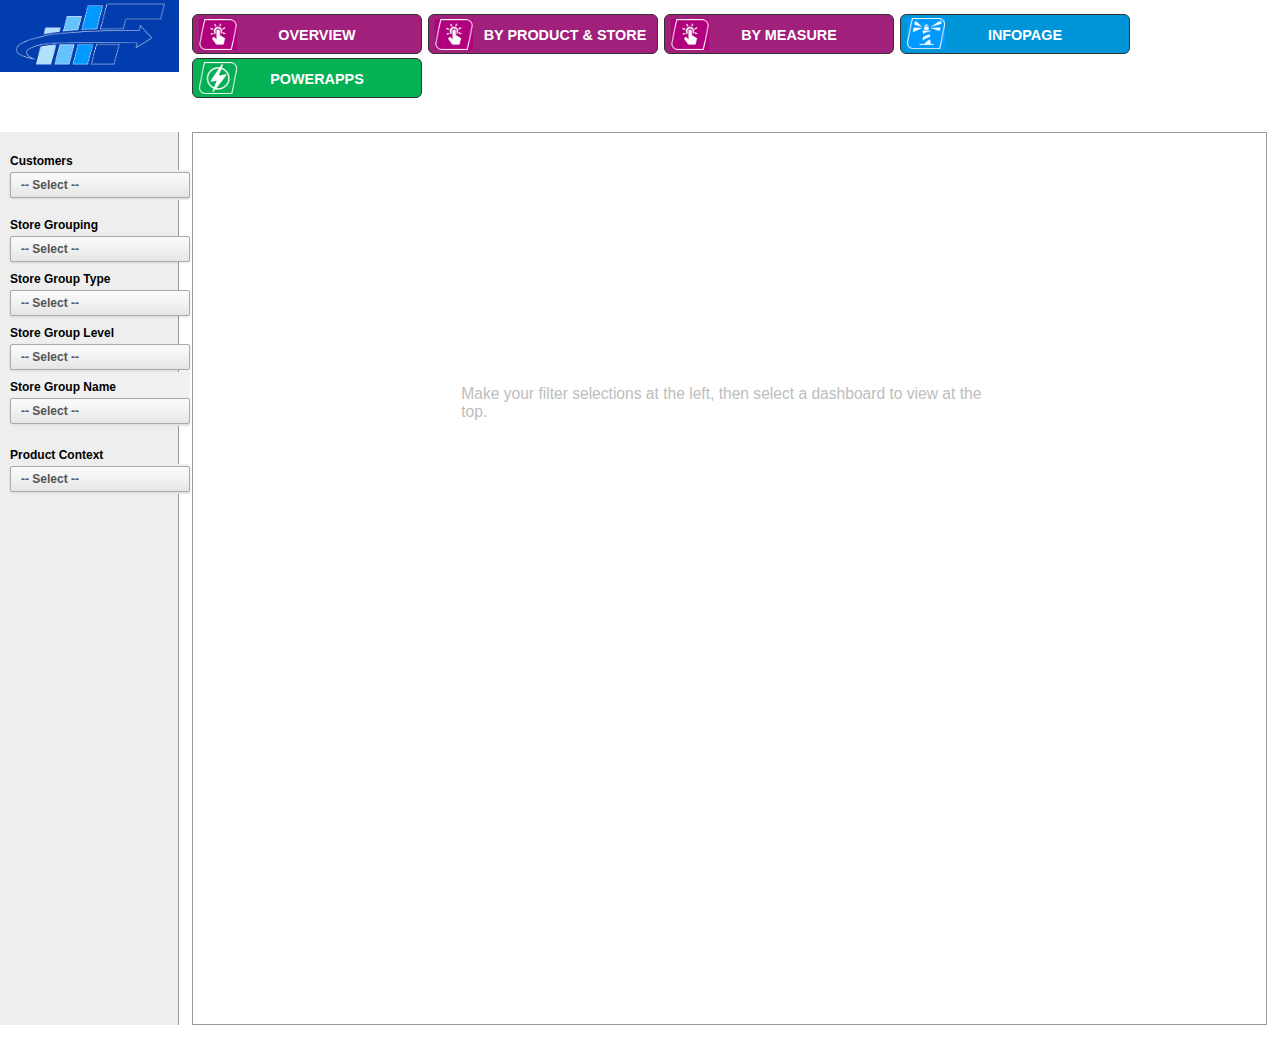
<file: fastmart/index.html>
<!DOCTYPE html>
<html>
	<head>
		<meta charset="utf-8" />
		<title>Looker FastMart Demo</title>
		<meta name="keywords" content="" />
		<meta name="description" content="" />
		<meta name="copyright" content="Looker Data Sciences, Inc." />
		<script src="https://ajax.googleapis.com/ajax/libs/jquery/3.3.1/jquery.min.js"></script>	
		<script src="js/jquery-select.js"></script>
		<script src="js/multiselect.js"></script>
		<link rel="stylesheet" href="css/fastmart.css" type="text/css" />
	</head>

<body>

<div class="grid-container">

	<div class="top-left" id="top-left">
		<a href="login.html" title="Logout"><img src="images/fastmart-f-only.gif" width="160" /></a>
	</div>

	<div class="top-header">
		<div class="row">
			<div class="left"><div class="label" id="overview"><a target="iframe_a" href="https://35.227.249.152/embed/dashboards/11">Overview</a></div></div>
			<div class="left"><div class="label" id="product-and-store"><a target="iframe_a" href="https://35.227.249.152/embed/dashboards/24"><span>By Product & Store</span></a></div></div>
			<div class="left"><div class="label" id="measure-year-ago"><a target="iframe_a" href="https://35.227.249.152/embed/dashboards/17">By Measure</a></div></div>
			<div class="left"><div class="label" id="infopage"><a target="iframe_a" href="https://35.227.249.152/embed/explore/fastmart/fast_mart?qid=HDKwiqZ482xioCmvLEle1h&toggle=fil,vis">InfoPage</a></div></div>
			<div class="left"><div class="label" id="powerapps"><a target="iframe_a" href="https://35.227.249.152/embed/dashboards/20">PowerApps</a></div></div>
		</div>
	</div>

	<div class="sidebar-left">

		<form id="form-products" action="">
		
			<div class="customer">
				<p>Customers</p>
				<div class="multiselect">
					<div class="selectBox" onclick="showCheckboxes1()">
						<select>
							<option>-- Select --</option>
						</select>
						<div class="overSelect"></div>
					</div>
					<div id="checkboxes1">
						<label for="cust-cvs-us"><input type="checkbox" class="customer-sel" name="cust-cvs-us" value="1"/>CVS US</label>
						<label for="cust-demo-us"><input type="checkbox" class="customer-sel" name="cust-demo-us" value="1"/>Demo Customer US</label>
						<label for="cust-dohle-de"><input type="checkbox" class="customer-sel" name="cust-dohle-de" value="1"/>Dohle DE</label>
						<label for="cust-edeka-de"><input type="checkbox" class="customer-sel" name="cust-edeka-de" value="1"/>Edeka DE</label>
						<label for="cust-tengel-de"><input type="checkbox" class="customer-sel" name="cust-tengel-de" value="1"/>Tengelmann DE</label>
						<label for="cust-uniprix"><input type="checkbox" class="customer-sel" name="cust-uniprix-ca" value="1"/>Uniprix CA</label>
						<label for="cust-walmart-ca"><input type="checkbox" class="customer-sel" name="cust-walmart-ca" value="1"/>Walmart CA</label>
						<label for="cust-walmart-us"><input type="checkbox" class="customer-sel" name="cust-walmart-us" value="1"/>Walmart US</label>
						<label for="cust-wasgau-de"><input type="checkbox" class="customer-sel" name="cust-wasgau-de" value="1"/>Wasgau DE</label>
					</div>
				</div>
			</div>

	 		<div class="storegroups">
				<label for="type">Store Grouping</label>
				<select name="type" id="type">
					<option value="type-none">-- Select --</option>
					<option value="type-store-group">Store Group</option>
					<option value="type-total-retailer">Total Retailer</option>
				</select>
				<label for="level">Store Group Type</label>
				<select name="level" id="level">
					<option value="level-none">-- Select --</option>
				</select>
				<label for="geo">Store Group Level</label>
				<select name="geo" id="geo">
					<option value="geo-none">-- Select --</option>
				</select>
				<div id="select-sec-geo">
					<div class="multiselect">
						<div class="selectBox" onclick="showCheckboxes6()">
							<label for="store-name">Store Group Name</label>
							<select name="store-name">
								<option value="11">-- Select --</option>
							</select>
							<div class="overSelect"></div>
						</div>
						<div id="checkboxes6">
							<label for="store-11"><input type="checkbox" name="store-11" value="11" CHECKED/>Control Store</label>
							<label for="store-12"><input type="checkbox" name="store-12" value="12" CHECKED/>Impact Store</label>
							<label for="store-13"><input type="checkbox" name="store-13" value="13" CHECKED/>Test Store</label>
						</div>
					</div>
				</div>
			</div>

			<div class="customer">
				<p>Product Context</p>
				<div class="multiselect">
					<div class="selectBox" onclick="showCheckboxes2()">
						<select>
							<option value="sel-none">-- Select --</option>
						</select>
						<div class="overSelect"></div>
					</div>
					<div id="checkboxes2">
						<label for="sel-sector"><input type="checkbox" name="sel-sector" value="1"/>Sector</label>
						<label for="sel-cat"><input type="checkbox" name="sel-cat" value="1"/>Category</label>
						<label for="sel-brand"><input type="checkbox" name="sel-brand" value="1"/>Brand</label>
					</div>
				</div>
			</div>

			<div class="prodhier">
				<div id="select-sec1">
					<div class="multiselect">
						<div class="selectBox" onclick="showCheckboxes3()">
							<select>
								<option value="sec1-none">Sector</option>
							</select>
							<div class="overSelect"></div>
						</div>
						<div id="checkboxes3">
							<label for="sec1-bc"><input type="checkbox" name="sec1-bc" value="1" CHECKED/>BC</label>
							<label for="sec1-hhc"><input type="checkbox" name="sec1-hhc" value="1" CHECKED/>HHC</label>
						</div>
					</div>
				</div>
				<div id="select-hier1">
					<div class="multiselect">
						<div class="selectBox" onclick="showCheckboxes4()">
							<select name="" id='hier1'>
								<option value="hier1-none">Category</option>
							</select>
							<div class="overSelect"></div>
						</div>
						<div id="checkboxes4">
							<label for="hier1-bs"><input type="checkbox" name="hier1-bs" value="1" CHECKED/>Bar Soap</label>
							<label for="hier1-bt"><input type="checkbox" name="hier1-bt" value="1" CHECKED/>Bath Tissue</label>
							<label for="hier1-bw"><input type="checkbox" name="hier1-bw" value="1" CHECKED/>Body Wash</label>
							<label for="hier1-ft"><input type="checkbox" name="hier1-ft" value="1" CHECKED/>Facial Tissue</label>
							<label for="hier1-hl"><input type="checkbox" name="hier1-hl" value="1" CHECKED/>Hand Liquids</label>
							<label for="hier1-np"><input type="checkbox" name="hier1-np" value="1" CHECKED/>Napkins</label>
							<label for="hier1-pt"><input type="checkbox" name="hier1-pt" value="1" CHECKED/>Paper Towels</label>
						</div>
					</div>
				</div>
				<div id="select-hier2">
					<div class="multiselect">
						<div class="selectBox" onclick="showCheckboxes5()">
							<select name="" id='hier2'>
								<option value="hier2-none">Brand</option>
							</select>
							<div class="overSelect"></div>
						</div>
						<div id="checkboxes5">
							<label for="hier2-bounty"><input type="checkbox" name="hier2-bounty" value="1" CHECKED/>Bounty</label>
							<label for="hier2-camay"><input type="checkbox" name="hier2-camay" value="1" CHECKED/>Camay</label>
							<label for="hier2-charmin"><input type="checkbox" name="hier2-charmin" value="1" CHECKED/>Charmin</label>
							<label for="hier2-gilette"><input type="checkbox" name="hier2-gilette" value="1" CHECKED/>Gilette</label>
							<label for="hier2-herbalessences"><input type="checkbox" name="hier2-herbalessences" value="1" CHECKED/>Herbal Essences</label>
							<label for="hier2-ivory"><input type="checkbox" name="hier2-ivory" value="1" CHECKED/>Ivory</label>
							<label for="hier2-olay"><input type="checkbox" name="hier2-olay" value="1" CHECKED/>Olay</label>
							<label for="hier2-oldspice"><input type="checkbox" name="hier2-oldspice" value="1" CHECKED/>Old Spice</label>
							<label for="hier2-puffs"><input type="checkbox" name="hier2-puffs" value="1" CHECKED/>Puffs</label>
							<label for="hier2-safeguard"><input type="checkbox" name="hier2-safeguard" value="1" CHECKED/>Safeguard</label>
						</div>
					</div>
				</div>
			</div>
		</form>
<!--
			<div class="prodhier" id="prodhier2" style="display:none;">
				<p>Products (2)</p>
				<div id="select-sec2">
					<select name="sec2" id="sec2">
						<option value="sec2-none">-- Sector --</option>
						<option value="sec2-bh">BH</option>
						<option value="sec2-hhc">HHC</option>
					</select>
				</div>
				<div id="select-hier3">
					<select name="hier3" id="hier3">
						<option value="hier3-none">-- Category --</option>
						<option value="hier3-bs">Bar Soap</option>
						<option value="hier3-bt">Bath Tissue</option>
						<option value="hier3-bw">Body Wash</option>
						<option value="hier3-ft">Facial Tissue</option>
						<option value="hier3-hl">Hand Liquids</option>
						<option value="hier3-np">Napkins</option>
						<option value="hier3-pt">Paper Towels</option>
					</select>
				</div>
				<div id="select-hier4">
					<select name="hier4" id="hier4">
						<option value="hier4-none">-- Brand --</option>
						<option value="hier4-bounty">Bounty</option>
						<option value="hier4-camay">Camay</option>
						<option value="hier4-charmin">Charmin</option>
						<option value="hier4-gilette">Gilette</option>
						<option value="hier4-herbalessences">Herbal Essences</option>
						<option value="hier4-ivory">Ivory</option>
						<option value="hier4-olay">Olay</option>
						<option value="hier4-oldspice">Old Spice</option>
						<option value="hier4-puffs">Puffs</option>
						<option value="hier4-safeguard">Safeguard</option>
					</select>
				</div>
			</form>
			<input type="button" name="add" value="+" onclick="showDiv()" /><input type="button" name="subtract" value="-" onclick="hideDiv()" />
		</div>
	
-->
	</div>
	<div class="center-embed">
		<div id="center-data-note" class="center-data-note"><p></p></div>
		<iframe frameborder="0" src="placeholder.html" name="iframe_a"></iframe>
	</div>
	
	<div class="sidebar-right">&nbsp;</div>

</div>

</body>
</html>
</file>
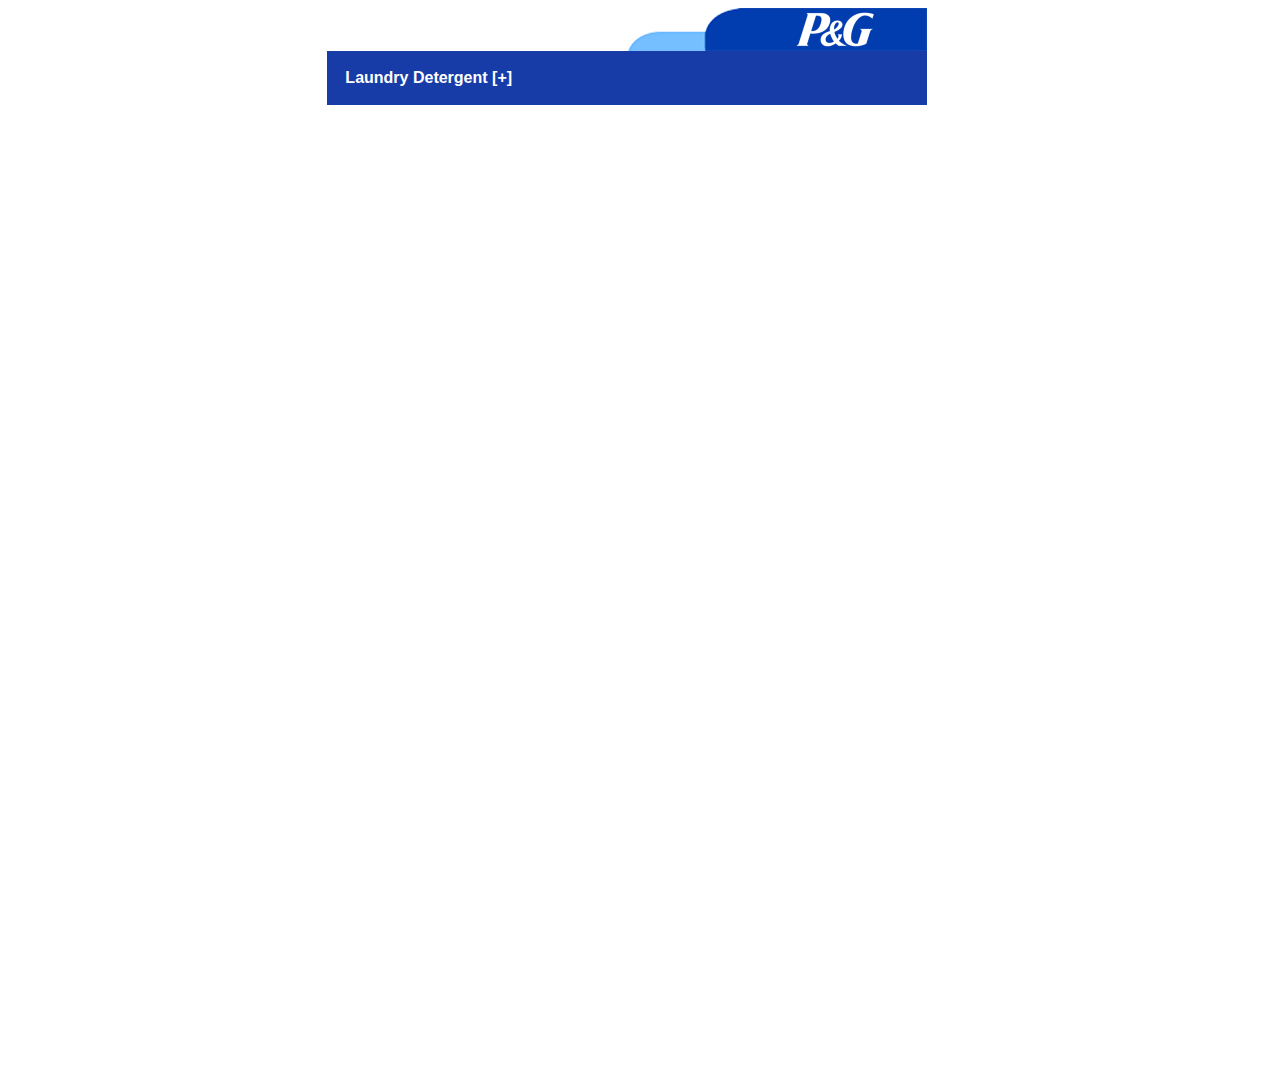
<file: tradepanel/index.html>
<!DOCTYPE html>
<html>
	<head>
		<meta charset="utf-8" />
		<title>Looker TradePanel Demo</title>
		<meta name="keywords" content="" />
		<meta name="description" content="" />
		<meta name="copyright" content="Looker Data Sciences, Inc." />
		<meta name="viewport" content="width=device-width, initial-scale=1">
		<link rel="stylesheet" type="text/css" href="css/tradepanel.css">
		<script src="https://ajax.googleapis.com/ajax/libs/jquery/3.3.1/jquery.min.js"></script>
		<script src="js/jquery-collapse.js"></script>
	</head>
<body>

<div class="container">
<table cellspacing="0" cellpadding="0" class="main">
	<tr>
		<td width="50%"></td>
		<td class="bottom" width="50%"><img width="300" src="images/tradepanel-logo.gif" />
	</tr>
	<tr>
		<td colspan="2">
			<div id="box">
				<div class="open">Laundry Detergent [+]</div>
				<div class="showpanel">
					<table cellspacing="0" cellpadding="0" class="hierarchy">
						<tr><td class="struct-cd">DIP_H1</td>
							<td class="link">
								<a class="tooltips" href="#">
									<img src="images/dashboard-icon.gif" width="25"><span>View Dashboard for DIP_H1</span></a>
								</td>
							<td class="link">
								<a class="tooltips" href="#">
									<img src="images/explore-icon.gif" width="25"><span>Explore Data for DIP_H1</span></a>
								</td></tr>
						<tr><td class="struct-cd">LDT_H1</td>
							<td class="link">
								<a class="tooltips" href="https://35.227.249.152/embed/dashboards/9" target="iframe_a">
									<img src="images/dashboard-icon.gif" width="25"><span>View Dashboard for LDT_H1</span></a>
								</td>
							<td class="link">
								<a class="tooltips" href="https://35.227.249.152/embed/explore/tradepanel_model/ldt_h1" target="iframe_a">
									<img src="images/explore-icon.gif" width="25"><span>Explore Data for LDT_H1</span></a>
								</td></tr>
						<tr><td class="struct-cd">LDT_H2</td>
							<td class="link">
								<a class="tooltips" href="#">
									<img src="images/dashboard-icon.gif" width="25"><span>View Dashboard for LDT_H2</span></a>
								</td>
							<td class="link">
								<a class="tooltips" href="#">
									<img src="images/explore-icon.gif" width="25"><span>Explore Data for LDT_H2</span></a>
								</td></tr>
						<tr><td class="struct-cd">LDT_H3</td>
							<td class="link">
								<a class="tooltips" href="https://35.227.249.152/embed/dashboards/10" target="iframe_a">
									<img src="images/dashboard-icon.gif" width="25"><span>View Dashboard for LDT_H3</span></a>
								</td>
							<td class="link">
								<a class="tooltips" href="https://35.227.249.152/embed/explore/tradepanel_model/ldt_h3" target="iframe_a">
									<img src="images/explore-icon.gif" width="25"><span>Explore Data for LDT_H3</span></a>
								</td></tr>
						<tr><td class="struct-cd">LDT_H4</td>
							<td class="link">
								<a class="tooltips" href="#">
									<img src="images/dashboard-icon.gif" width="25"><span>View Dashboard for LDT_H4</span></a>
								</td>
							<td class="link">
								<a class="tooltips" href="#">
									<img src="images/explore-icon.gif" width="25"><span>Explore Data for LDT_H4</span></a>
								</td></tr>
						<tr><td class="struct-cd">LDT_H5</td>
							<td class="link">
								<a class="tooltips" href="#">
									<img src="images/dashboard-icon.gif" width="25"><span>View Dashboard for LDT_H5</span></a>
								</td>
							<td class="link">
								<a class="tooltips" href="#">
									<img src="images/explore-icon.gif" width="25"><span>Explore Data for LDT_H5</span></a>
								</td></tr>
						<tr><td class="struct-cd">LDT_H6</td>
							<td class="link">
								<a class="tooltips" href="#">
									<img src="images/dashboard-icon.gif" width="25"><span>View Dashboard for LDT_H6</span></a>
								</td>
							<td class="link">
								<a class="tooltips" href="#">
									<img src="images/explore-icon.gif" width="25"><span>Explore Data for LDT_H6</span></a>
								</td></tr>
						<tr><td class="struct-cd">LDT_H7</td>
							<td class="link">
								<a class="tooltips" href="#">
									<img src="images/dashboard-icon.gif" width="25"><span>View Dashboard for LDT_H7</span></a>
								</td>
							<td class="link">
								<a class="tooltips" href="#">
									<img src="images/explore-icon.gif" width="25"><span>Explore Data for LDT_H7</span></a>
								</td></tr>
						<tr><td class="struct-cd">LDT_H17</td>
							<td class="link">
								<a class="tooltips" href="#">
									<img src="images/dashboard-icon.gif" width="25"><span>View Dashboard for LDT_H17</span></a>
								</td>
							<td class="link">
								<a class="tooltips" href="#">
									<img src="images/explore-icon.gif" width="25"><span>Explore Data for LDT_H17</span></a>
								</td></tr>
					</table>
				</div>
			</div>
		</td>
	</tr>
</table>
</div>

<div class="resp-container">
	<iframe frameborder="0" src="about:blank" name="iframe_a"></iframe>
</div>

</body>
</html>
</file>
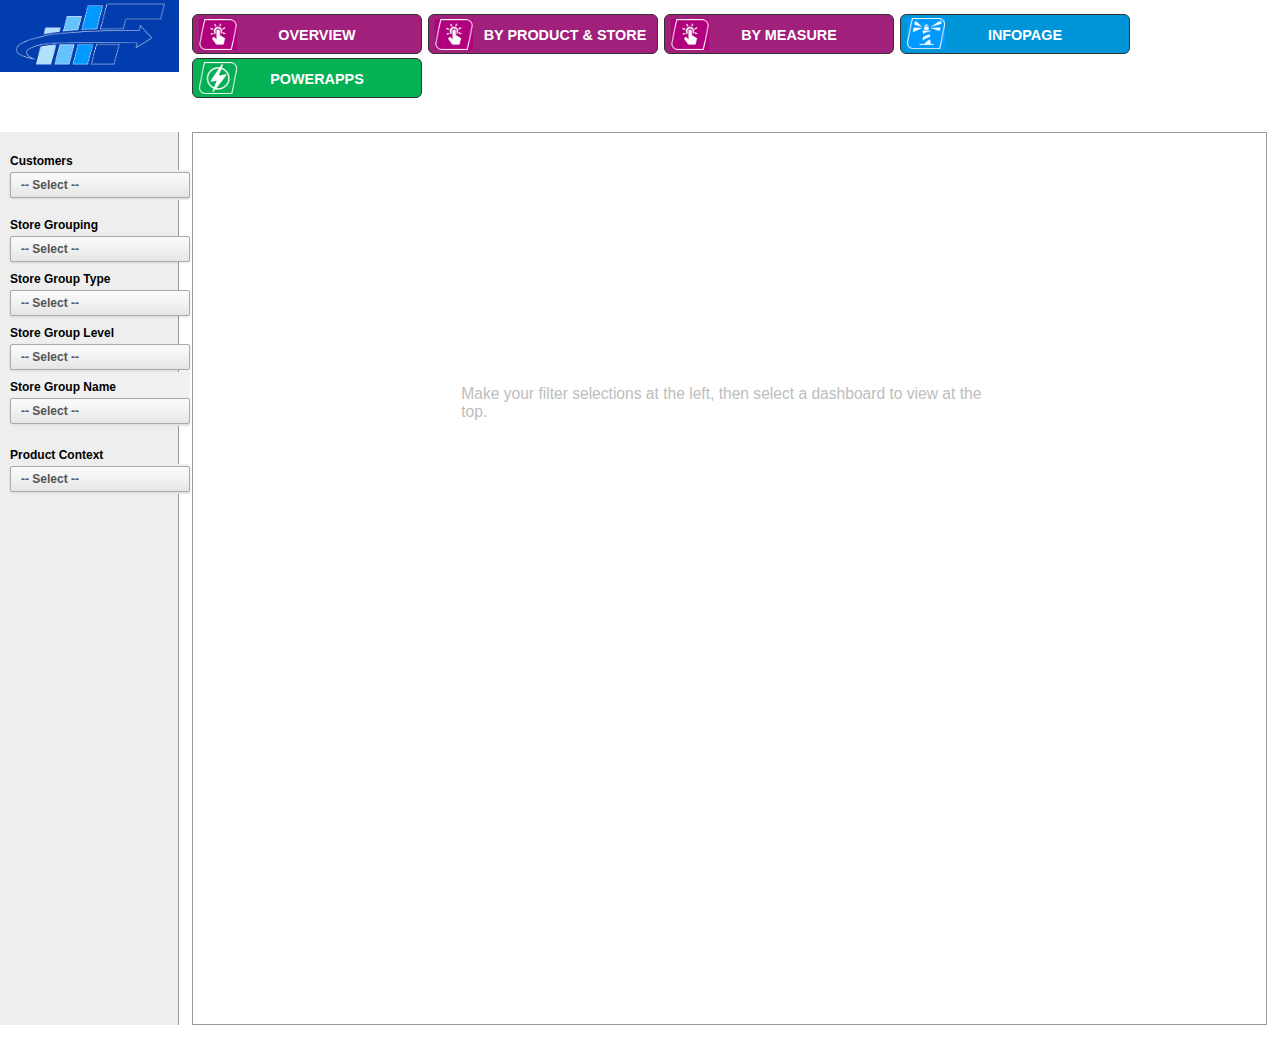
<file: fastmart/index-filtered.html>
<!DOCTYPE html>
<html>
	<head>
		<meta charset="utf-8" />
		<title>Looker FastMart Demo</title>
		<meta name="keywords" content="" />
		<meta name="description" content="" />
		<meta name="copyright" content="Looker Data Sciences, Inc." />
		<script src="https://ajax.googleapis.com/ajax/libs/jquery/3.3.1/jquery.min.js"></script>	
		<script src="js/jquery-select.js"></script>
		<script src="js/multiselect.js"></script>
		<link rel="stylesheet" href="css/fastmart.css" type="text/css" />
	</head>

<body>

<div class="grid-container">

	<div class="top-left" id="top-left">
		<a href="login.html" title="Logout"><img src="images/fastmart-f-only.gif" width="160" /></a>
	</div>

	<div class="top-header">
		<div class="row">
			<div class="left"><div class="label" id="overview"><a target="iframe_a" href="https://35.227.249.152/embed/dashboards/11">Overview</a></div></div>
			<div class="left"><div class="label" id="product-and-store"><a target="iframe_a" href="https://35.227.249.152/embed/dashboards/24"><span>By Product & Store</span></a></div></div>
			<div class="left"><div class="label" id="measure-year-ago"><a target="iframe_a" href="https://35.227.249.152/embed/dashboards/17">By Measure</a></div></div>
			<div class="left"><div class="label" id="infopage"><a target="iframe_a" href="https://35.227.249.152/embed/explore/fastmart/fast_mart?qid=HDKwiqZ482xioCmvLEle1h&toggle=fil,vis">InfoPage</a></div></div>
			<div class="left"><div class="label" id="powerapps"><a target="iframe_a" href="https://35.227.249.152/embed/dashboards/20">PowerApps</a></div></div>
		</div>
	</div>

	<div class="sidebar-left">

		<form id="form-products" action="">
		
			<div class="customer">
				<p>Customers</p>
				<div class="multiselect">
					<div class="selectBox" onclick="showCheckboxes1()">
						<select>
							<option>-- Select --</option>
						</select>
						<div class="overSelect"></div>
					</div>
					<div id="checkboxes1">
						<label for="cust-walmart-us"><input type="checkbox" class="customer-sel" name="cust-walmart-us" value="1"/>Walmart US</label>
					</div>
				</div>
			</div>

	 		<div class="storegroups">
				<label for="type">Store Grouping</label>
				<select name="type" id="type">
					<option value="type-none">-- Select --</option>
					<option value="type-store-group">Store Group</option>
					<option value="type-total-retailer">Total Retailer</option>
				</select>
				<label for="level">Store Group Type</label>
				<select name="level" id="level">
					<option value="level-none">-- Select --</option>
				</select>
				<label for="geo">Store Group Level</label>
				<select name="geo" id="geo">
					<option value="geo-none">-- Select --</option>
				</select>
				<div id="select-sec-geo">
					<div class="multiselect">
						<div class="selectBox" onclick="showCheckboxes6()">
							<label for="store-name">Store Group Name</label>
							<select name="store-name">
								<option value="11">-- Select --</option>
							</select>
							<div class="overSelect"></div>
						</div>
						<div id="checkboxes6">
							<label for="store-11"><input type="checkbox" name="store-11" value="11" CHECKED/>Control Store</label>
							<label for="store-12"><input type="checkbox" name="store-12" value="12" CHECKED/>Impact Store</label>
							<label for="store-13"><input type="checkbox" name="store-13" value="13" CHECKED/>Test Store</label>
						</div>
					</div>
				</div>
			</div>

			<div class="customer">
				<p>Product Context</p>
				<div class="multiselect">
					<div class="selectBox" onclick="showCheckboxes2()">
						<select>
							<option value="sel-none">-- Select --</option>
						</select>
						<div class="overSelect"></div>
					</div>
					<div id="checkboxes2">
						<label for="sel-sector"><input type="checkbox" name="sel-sector" value="1"/>Sector</label>
						<label for="sel-cat"><input type="checkbox" name="sel-cat" value="1"/>Category</label>
						<label for="sel-brand"><input type="checkbox" name="sel-brand" value="1"/>Brand</label>
					</div>
				</div>
			</div>

			<div class="prodhier">
				<div id="select-sec1">
					<div class="multiselect">
						<div class="selectBox" onclick="showCheckboxes3()">
							<select>
								<option value="sec1-none">Sector</option>
							</select>
							<div class="overSelect"></div>
						</div>
						<div id="checkboxes3">
							<label for="sec1-bc"><input type="checkbox" name="sec1-bc" value="1" CHECKED/>BC</label>
							<label for="sec1-hhc"><input type="checkbox" name="sec1-hhc" value="1" CHECKED/>HHC</label>
						</div>
					</div>
				</div>
				<div id="select-hier1">
					<div class="multiselect">
						<div class="selectBox" onclick="showCheckboxes4()">
							<select name="" id='hier1'>
								<option value="hier1-none">Category</option>
							</select>
							<div class="overSelect"></div>
						</div>
						<div id="checkboxes4">
							<label for="hier1-bs"><input type="checkbox" name="hier1-bs" value="1" CHECKED/>Bar Soap</label>
							<label for="hier1-bt"><input type="checkbox" name="hier1-bt" value="1" CHECKED/>Bath Tissue</label>
							<label for="hier1-bw"><input type="checkbox" name="hier1-bw" value="1" CHECKED/>Body Wash</label>
							<label for="hier1-ft"><input type="checkbox" name="hier1-ft" value="1" CHECKED/>Facial Tissue</label>
							<label for="hier1-hl"><input type="checkbox" name="hier1-hl" value="1" CHECKED/>Hand Liquids</label>
							<label for="hier1-np"><input type="checkbox" name="hier1-np" value="1" CHECKED/>Napkins</label>
							<label for="hier1-pt"><input type="checkbox" name="hier1-pt" value="1" CHECKED/>Paper Towels</label>
						</div>
					</div>
				</div>
				<div id="select-hier2">
					<div class="multiselect">
						<div class="selectBox" onclick="showCheckboxes5()">
							<select name="" id='hier2'>
								<option value="hier2-none">Brand</option>
							</select>
							<div class="overSelect"></div>
						</div>
						<div id="checkboxes5">
							<label for="hier2-bounty"><input type="checkbox" name="hier2-bounty" value="1" CHECKED/>Bounty</label>
							<label for="hier2-camay"><input type="checkbox" name="hier2-camay" value="1" CHECKED/>Camay</label>
							<label for="hier2-charmin"><input type="checkbox" name="hier2-charmin" value="1" CHECKED/>Charmin</label>
							<label for="hier2-gilette"><input type="checkbox" name="hier2-gilette" value="1" CHECKED/>Gilette</label>
							<label for="hier2-herbalessences"><input type="checkbox" name="hier2-herbalessences" value="1" CHECKED/>Herbal Essences</label>
							<label for="hier2-ivory"><input type="checkbox" name="hier2-ivory" value="1" CHECKED/>Ivory</label>
							<label for="hier2-olay"><input type="checkbox" name="hier2-olay" value="1" CHECKED/>Olay</label>
							<label for="hier2-oldspice"><input type="checkbox" name="hier2-oldspice" value="1" CHECKED/>Old Spice</label>
							<label for="hier2-puffs"><input type="checkbox" name="hier2-puffs" value="1" CHECKED/>Puffs</label>
							<label for="hier2-safeguard"><input type="checkbox" name="hier2-safeguard" value="1" CHECKED/>Safeguard</label>
						</div>
					</div>
				</div>
			</div>
		</form>
<!--
			<div class="prodhier" id="prodhier2" style="display:none;">
				<p>Products (2)</p>
				<div id="select-sec2">
					<select name="sec2" id="sec2">
						<option value="sec2-none">-- Sector --</option>
						<option value="sec2-bh">BH</option>
						<option value="sec2-hhc">HHC</option>
					</select>
				</div>
				<div id="select-hier3">
					<select name="hier3" id="hier3">
						<option value="hier3-none">-- Category --</option>
						<option value="hier3-bs">Bar Soap</option>
						<option value="hier3-bt">Bath Tissue</option>
						<option value="hier3-bw">Body Wash</option>
						<option value="hier3-ft">Facial Tissue</option>
						<option value="hier3-hl">Hand Liquids</option>
						<option value="hier3-np">Napkins</option>
						<option value="hier3-pt">Paper Towels</option>
					</select>
				</div>
				<div id="select-hier4">
					<select name="hier4" id="hier4">
						<option value="hier4-none">-- Brand --</option>
						<option value="hier4-bounty">Bounty</option>
						<option value="hier4-camay">Camay</option>
						<option value="hier4-charmin">Charmin</option>
						<option value="hier4-gilette">Gilette</option>
						<option value="hier4-herbalessences">Herbal Essences</option>
						<option value="hier4-ivory">Ivory</option>
						<option value="hier4-olay">Olay</option>
						<option value="hier4-oldspice">Old Spice</option>
						<option value="hier4-puffs">Puffs</option>
						<option value="hier4-safeguard">Safeguard</option>
					</select>
				</div>
			</form>
			<input type="button" name="add" value="+" onclick="showDiv()" /><input type="button" name="subtract" value="-" onclick="hideDiv()" />
		</div>
	
-->
	</div>
	<div class="center-embed">
		<div id="center-data-note" class="center-data-note"><p></p></div>
		<iframe frameborder="0" src="placeholder.html" name="iframe_a"></iframe>
	</div>
	
	<div class="sidebar-right">&nbsp;</div>

</div>

</body>
</html>
</file>
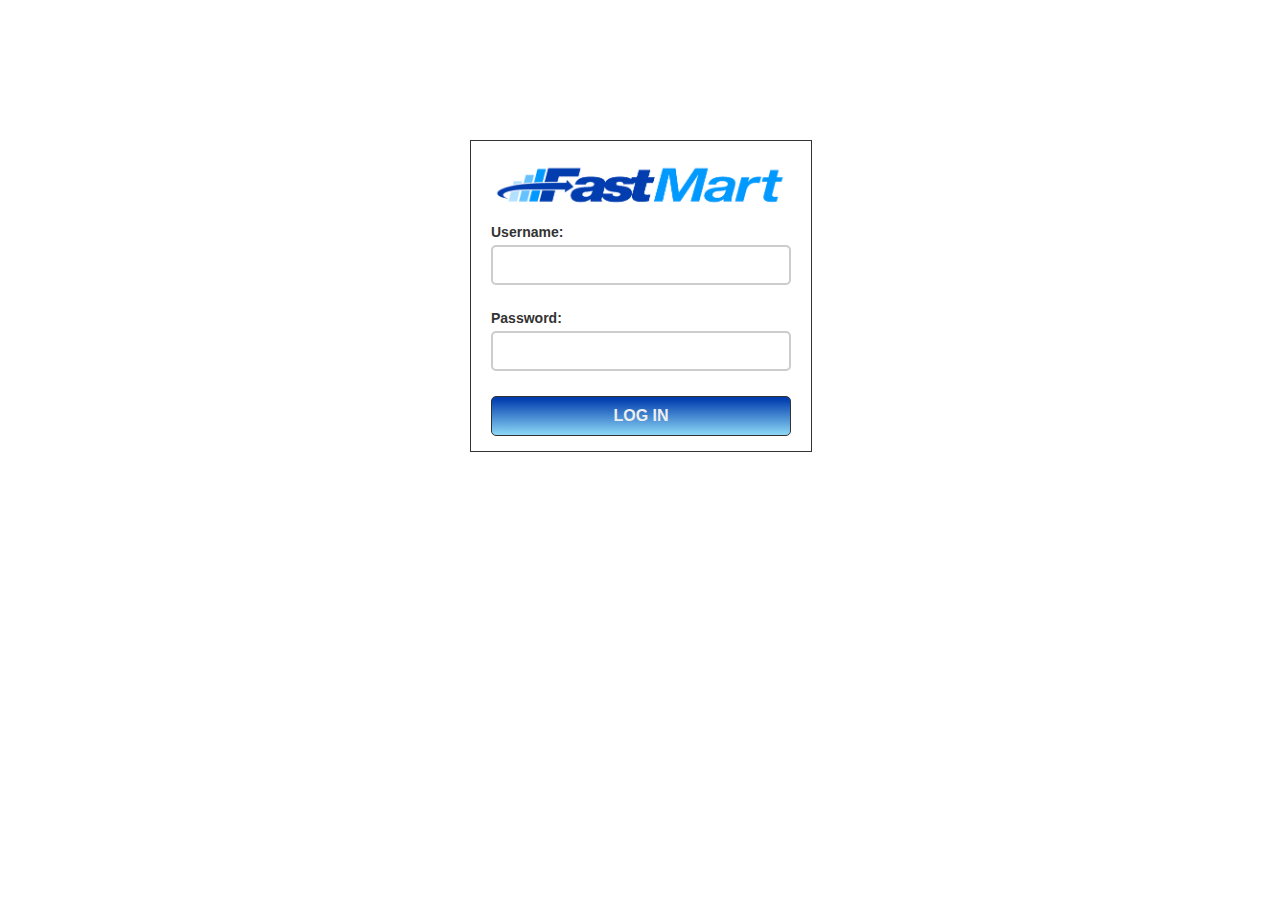
<file: fastmart/login.html>
<html>
	<head>
		<meta charset="utf-8" />
		<title>Looker FastMart Demo - Login</title>
		<meta name="keywords" content="" />
		<meta name="description" content="" />
		<meta name="copyright" content="Looker Data Sciences, Inc." />
		<link rel="stylesheet" href="css/login.css"/>
		<script src="js/login.js"></script>
	</head>
<body>
<div class="container">
	<div class="main">
		<div class="logo"><img src="images/fastmart-logo-white-mask.gif" width="300"/></div>
		<form id="form_id" method="post" name="myform">
			<label>Username:</label>
			<input type="text" name="username" id="username"/>
			<label>Password:</label>
			<input type="password" name="password" id="password"/>
			<input type="button" value="LOG IN" id="submit" onclick="validate()"/>
		</form>
	</div>
</div>
</body>
</html>
</file>
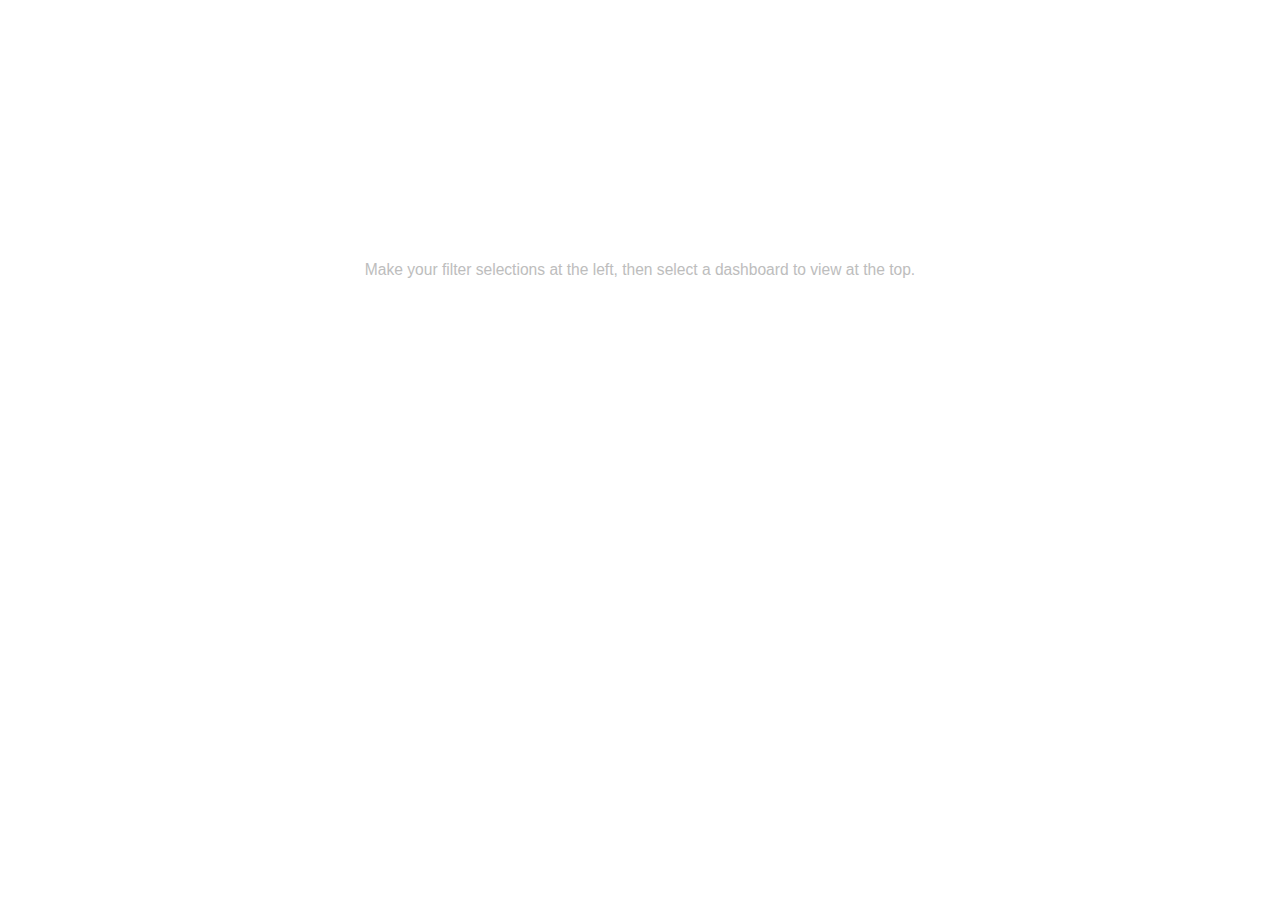
<file: fastmart/placeholder.html>
<!DOCTYPE html>
<html>
	<head>
		<meta charset="utf-8" />
		<title>Looker FastMart Demo</title>
		<meta name="keywords" content="" />
		<meta name="description" content="" />
		<meta name="copyright" content="Looker Data Sciences, Inc." />
	<link href="css/fastmart.css" rel="stylesheet">
	</head>

<body>

<div class="wrapper">
	<div class="placeholder">Make your filter selections at the left, then select a dashboard to view at the top.</div>
</div>

</body>
</html>
</file>
<file: fastmart/css/fastmart.css>
/*	

	P&G Color Palette

	Green #218503
	Light Green #9EA39D
	Dark Grey #383838
	P&G Blue #013DAF
	P&G Blue Lighter #0095d9
	P&G Blue Lightest #8dd8f5
	Yellow #F9C801
	EasyApps Purple #A1207B

*/


  /********************************/
 /* CSS for FastMart Demo Screen */
/********************************/

html, body, div, span, applet, object, iframe,
h1, h2, h3, h4, h5, h6, p, blockquote, pre,
a, abbr, acronym, address, big, cite, code,
del, dfn, em, img, ins, kbd, q, s, samp,
small, strike, strong, sub, sup, tt, var,
b, u, i, center,
dl, dt, dd, ol, ul, li,
fieldset, form, label, legend,
table, caption, tbody, tfoot, thead, tr, th, td,
article, aside, canvas, details, embed,
figure, figcaption, footer, header, hgroup,
menu, nav, output, ruby, section, summary,
time, mark, audio, video {
	margin: 0;
	padding: 0;
	border: 0;
	font-size: 100%;
	font: inherit;
	vertical-align: baseline;
}
/* HTML5 display-role reset for older browsers */
article, aside, details, figcaption, figure,
footer, header, hgroup, menu, nav, section {
	display: block;
}
body {
	line-height: 1;
}
ol, ul {
	list-style: none;
}
blockquote, q {
	quotes: none;
}
blockquote:before, blockquote:after,
q:before, q:after {
	content: '';
	content: none;
}
table {
	border-collapse: collapse;
	border-spacing: 0;
}

article, aside, details, figcaption, figure, footer, header, hgroup, main, nav, section, summary {
	display: block;
}
body {
	font: 12px/18px Arial, sans-serif;
}


  /*******************************/
 /* Main Screen Layout Sections */
/*******************************/

.grid-container {
	display: grid;
	height: 100%;
	grid-template-columns: 14% 84%;
	grid-template-rows: 12% 88%;
	grid-gap: 1% 1%;
	grid-template-areas: "top-left top-header top-right" "sidebar-left center-embed sidebar-right";
}

.top-left {
	grid-area: top-left;
	background-color: #013daf;
	height: 72px;
	text-align: center;
	color: #fff;
	font-size: 12px;
}

.top-header {
	grid-area: top-header;
}

.top-right {
	grid-area: top-right;
}

.center-embed {
	grid-area: center-embed;
	border: 1px solid #999;
}

.center-embed iframe {
	width: 100%;
	height: 900px;
	border: 0;
	left: 0;
	top: 0;
}

.center-data-note {
	position: absolute;
	float: left;
	display: block;
	z-index: 99;
	width: 200px;
	height: 24px;
	background: transparent;
	color: #333;
	font-size: 14px;
	font-weight: 600;
	padding: 14px 0 0 14px;
	border: none;
}

.sidebar-left {
	grid-area: sidebar-left;
	background-color: #eee;
	border-right: #999 solid 1px;
}

.sidebar-right {
	grid-area: sidebar-right;
}


  /**********************/
 /* Placeholder Center */
/**********************/
 
* { box-sizing: border-box; }

.wrapper > div {
	 color: #bdbdbd;
	font-size: 1.3em;
}

.wrapper {
	display: grid;
	grid-template-columns: repeat(4, 1fr);
	grid-auto-rows: 270px;
	grid-template-areas: 
		". a a ."
		". a a .";
}

.placeholder {
	grid-area: a;
	align-self: center;
	justify-self: center;
}


  /****************/
 /* Left Sidebar */
/***************/

.sidebar-left .storegroups, .prodhier {
	padding: 10px 0 0 10px;
	font-size: 1.0em;
}

.customer {
	padding: 10px 0 0 10px;
	font-size: 1.0em;
}

.sidebar-left p {
	font-weight: 600;
	padding: 10px 0 0 0;
}

.sidebar-left div.storegroups label {
	font-weight: 600;
	margin: 0;
	padding: 6px 0 0 0;
	display: block;
	clear: both;
}


  /************************/
 /* Form Element Styling */
/************************/

#select-sec1,
#select-hier1,
#select-hier2 {
	 display: none;
}

.multiselect {
	width: 180px;
	background: #f1f1f1;
}

.selectBox {
	position: relative;
}

.selectBox select {
	width: 100%;
	font-weight: 600;
}

.overSelect {
	position: absolute;
	left: 0;
	right: 0;
	top: 0;
	bottom: 0;
}

#checkboxes1,
#checkboxes2,
#checkboxes3,
#checkboxes4,
#checkboxes5,
#checkboxes6,
#checkboxes7 {
	display: none;
	border: 1px #999 solid;
}

#checkboxes1 label,
#checkboxes2 label,
#checkboxes3 label,
#checkboxes4 label,
#checkboxes5 label,
#checkboxes6 label,
#checkboxes7 label {
	display: block;
	font-weight: normal;
	margin: 0;
	padding: 0;
}

#checkboxes1 label:hover,
#checkboxes2 label:hover,
#checkboxes3 label:hover,
#checkboxes4 label:hover,
#checkboxes5 label:hover,
#checkboxes6 label:hover,
#checkboxes7 label:hover {
	background-color: #0095d9;
}

.customer select,
.prodhier select,
.storegroups select {
	-webkit-appearance: none;
	-webkit-border-radius: 2px;
	-webkit-box-shadow: 0px 1px 3px rgba(0, 0, 0, 0.1);
	-webkit-padding-end: 20px;
	-webkit-padding-start: 2px;
	-webkit-user-select: none;
	background-image: url(http://i62.tinypic.com/15xvbd5.png), -webkit-linear-gradient(#FAFAFA, #F4F4F4 40%, #E5E5E5);
	background-position: 97% center;
	background-repeat: no-repeat;
	border: 1px solid #AAA;
	color: #555;
	font-size: 1.0em;
	margin: 2px 0 2px 0;
	overflow: scroll;
	padding: 5px 10px;
	text-overflow: ellipsis;
	white-space: nowrap;
	width: 180px;
	font-weight: 600;
}


  /*************************/
 /* Top Dashboard Buttons */
/*************************/

.left {
	float: left;
	border: 1px solid #333;
	border-radius: 6px;
	width: 230px;
	height: 40px;
	margin: 4px 6px 0 0;
	background-position: 6px !important;
	background-repeat: no-repeat !important;
	background-size: 38px !important;
}

.left:nth-child(-n+3) {
	background-color: #A1207B !important;
	background: url("../images/easyapps-logo-sm-sq.gif") left;
}

.left:nth-child(-n+3):hover {
	background-color: #660066 !important;
}

.left:nth-child(4n) {
	background-color: #0095d9 !important;
	background: url("../images/infopage-logo-sm-sq.gif") left;
}

.left:nth-child(4n):hover {
	background-color: #013daf !important;
}

.left:nth-child(5n) {
	background-color: #06b055 !important;
	background: url("../images/powerapps-logo-sm-sq.gif") left;
}

.left:nth-child(5n):hover {
	background-color: #057d3d !important;
}

.left .label {
	color: #fff;
	line-height: 40px;
	text-align: center;
	font-size: 1.2em;
	text-transform: uppercase;
	font-weight: 600;
	padding: 0 0 0 20px;
}

.left .label span {
	padding-left: 24px !important;
}

.left .label a {
	color: #fff;
	text-decoration: none;
}

.left .label a:hover {
	color: #eee;
	text-decoration: none;
}

.row {
	overflow: hidden;
	padding: 10px 0 10px 0;
}
</file>
<file: tradepanel/css/tradepanel.css>
/* Styles for FastMart Demo */

div.container {
	width: 98%; 
	margin: 0;
	padding: 0;
}

.resp-container {
    position: relative;
    overflow: hidden;
	height: 900px;
    padding-top: 5%;
}

.resp-container iframe {
    position: absolute;
    width: 100%;
    height: 900px;
    border: 0;
    left: 0;
    top: 0;
}

table.main {
    text-align: center; 
    margin-left: auto; 
    margin-right: auto; 
    width: 600px;
	border: none;
}

td {
    text-align: left; 
}

td.bottom {
	vertical-align: bottom;
}

table.hierarchy {
    margin: auto; 
    width: 600px;
}

td.struct-cd {
	width: 60%;
	padding: 5px 5px 5px 36px;
	color: #333;
	font-weight: 600;
	font-family: arial, sans-serif;
}

td.link {
	text-align: center;
	padding: 5px;
	font-size: 12px;
	color: #999;
	width: 10%;
}

img {
    margin: auto;
	display: block;
}

img.nav-button {
	padding: 0 0 0 6px;
	margin: 0;
	height: 15px;
	width: 15px;
	display: inline;
}

/* JQuery Expanding Div Styles */

#box {
    width: 600px;
}

.open {
    background-color: #173ca8;
    color: white;
    cursor: pointer;
    padding: 18px;
	border: none;
    text-align: left;
    outline: none;
    font-size: 16px;
	font-family: arial, sans-serif;
	font-weight: 600;
}

.open:hover {
    background-color: #86bcf9;
}

.showpanel {
    height: 320px;
    background: #f1f1f1;
    display: none;
}

/* Tooltip Styles */

a.tooltips {
    position: relative;
    display: inline;
}

a.tooltips span {
	font-family: arial, sans-serif;
    position: absolute;
    width: 160px;
	padding: 6px;
    color: #ffffff;
    background: #000000;
    height: 30px;
    line-height: 30px;
    text-align: center;
    visibility: hidden;
    border-radius: 12px;
}

a.tooltips span:after {
	font-family: arial, sans-serif;
    content: '';
    position: absolute;
    top: 100%;
    left: 50%;
    margin-left: -8px;
    width: 0; height: 0;
    border-top: 8px solid #000000;
    border-right: 8px solid transparent;
    border-left: 8px solid transparent;
}

a:hover.tooltips span {
    visibility: visible;
    opacity: 0.8;
    bottom: 30px;
    left: 50%;
    margin-left: -76px;
    z-index: 999;
}
</file>
<file: fastmart/css/login.css>
body {
	font-family: arial, sans-serif;
}

div.container {
  position: relative;
}

div.main {
  width: 300px;
  height: 270px;
  padding: 20px;
  position: relative;
  top: 50%;
  left: 50%;
  margin: 140px 0 0 -170px;
  border: 1px solid #333;
}

div.logo {
	padding: 0 0 10px 0;
	margin: 0;
}

h2 {
	padding: 30px 35px;
	margin: -10px -50px;
	text-align:center;
	border-radius: 10px 10px 0 0;
}

hr {
	margin: 10px -50px;
	border: 0;
	border-top: 1px solid #ccc;
	margin-bottom: 40px;
}

input[type=text],input[type=password] {
	width: 100%;
	height: 40px;
	padding: 5px;
	margin-bottom: 25px;
	margin-top: 5px;
	border: 2px solid #ccc;
	color: #333;
	font-size: 16px;
	border-radius: 5px;
}

label {
	color: #333;
	text-shadow: 0 1px 0 #fff;
	font-size: 14px;
	font-weight: bold;
}

center {
	font-size: 32px;
}

.note {
	color: red;
}

.valid {
	color: green;
}

.back {
	text-decoration: none;
	border: 1px solid rgb(0, 143, 255);
	background-color: rgb(0, 214, 255);
	padding: 3px 20px;
	border-radius: 2px;
	color: black;
}

input[type=button] {
	font-size: 16px;
	background: linear-gradient(#013DAF 5%, #8dd8f5 100%);
	border: 1px solid #333;
	color: #eee;
	font-weight: bold;
	cursor: pointer;
	width: 100%;
	border-radius: 5px;
	padding: 10px 0;
	outline: none;
}

input[type=button]:hover {
	background: linear-gradient(#8dd8f5 5%, #013DAF 100%);
}
</file>
